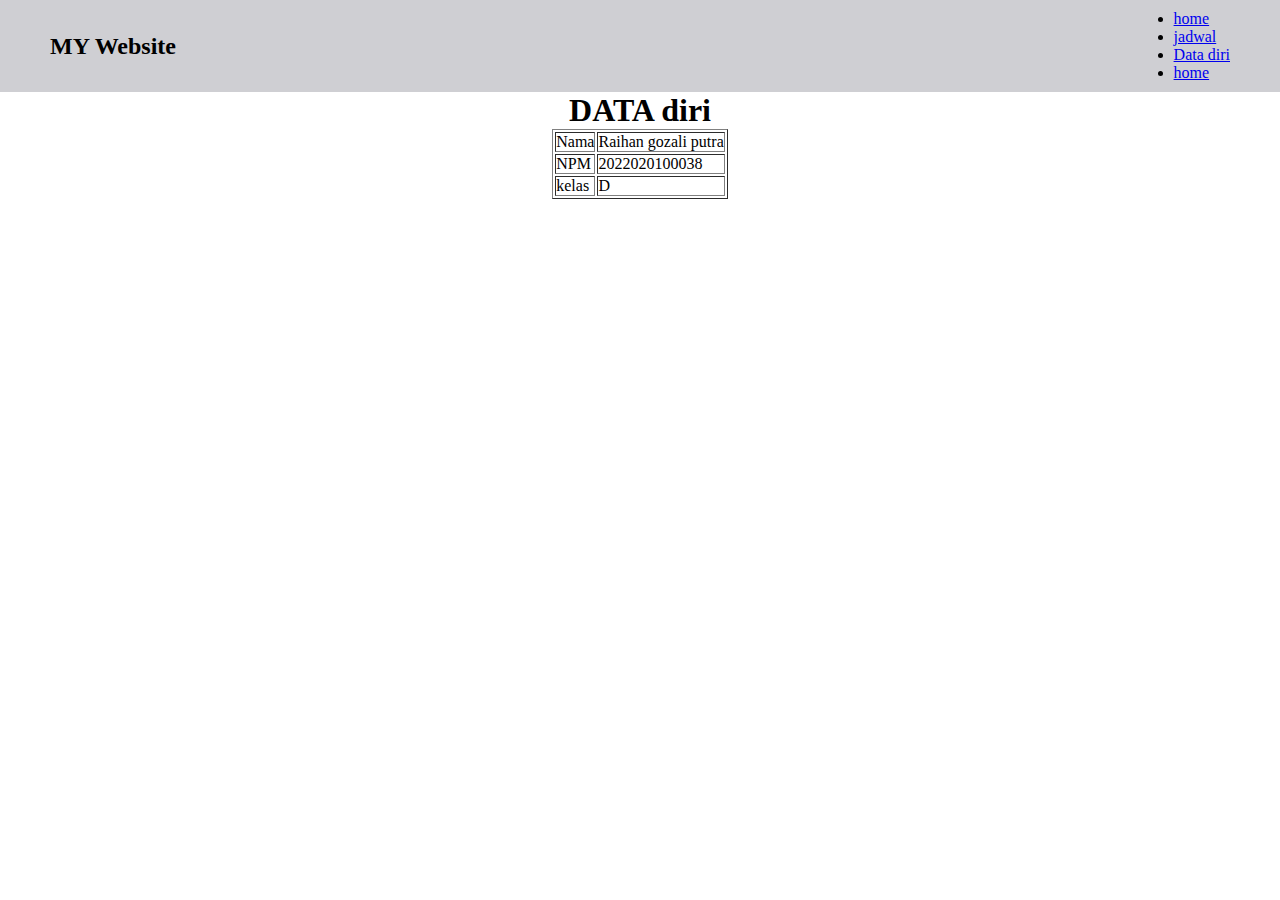
<file: mywebsite/menu/templates/about.html>
<!DOCTYPE html>
<html lang="en">
<head>
    <meta charset="UTF-8">
    <meta http-equiv="X-UA-Compatible" content="IE=edge">
    <meta name="viewport" content="width=device-width, initial-scale=1.0">
    <title>about</title>
</head>
<style>
    *{
        padding: 0%;
        margin: 0%;
    }
    header {
        display: flex;
        align-items: center;
        justify-content: space-between;
        background-color: rgb(207, 207, 211);
        padding: 10px 50px;
    }

</style>
<body>
    <header>
        <h2>MY Website</h2>
        <ul>
       <li> <a href="/home">home</a></li>
        <li><a href="/about">jadwal</a></li>
        <li><a href="/product">Data diri</a></li>
        <li><a href="/home">home</a></li>
        </ul>
    </header>
    <center>
        <h1>DATA diri</h1>
        <table border="" style="margin-top: auto;">
        <tr>
            <td>Nama</td>
            <td>Raihan gozali putra</td>
        </tr>
        <tr>
            <td>NPM</td>
            <td>2022020100038</td>
        </tr>
        <tr>
            <td>kelas</td>
            <td>D</td>
        </tr>
        </table>
    </center>
</body>
</html>
</file>
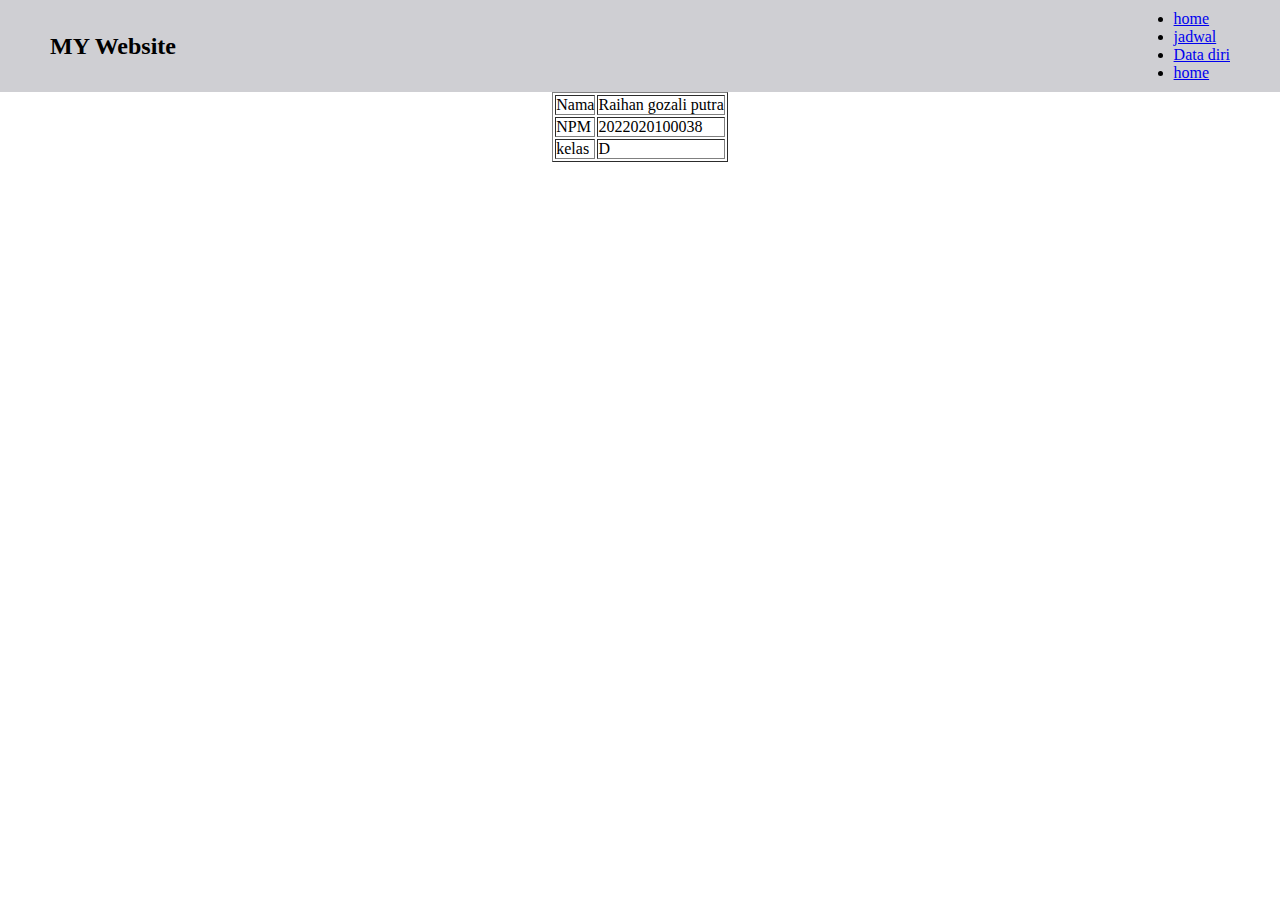
<file: mywebsite/menu/templates/products.html>
<!DOCTYPE html>
<html lang="en">
<head>
    <meta charset="UTF-8">
    <meta http-equiv="X-UA-Compatible" content="IE=edge">
    <meta name="viewport" content="width=device-width, initial-scale=1.0">
    <title>product</title>
</head>
<style>
    *{
        padding: 0%;
        margin: 0%;
    }
    header {
        display: flex;
        align-items: center;
        justify-content: space-between;
        background-color: rgb(207, 207, 211);
        padding: 10px 50px;
    }
</style>
<body>
    <header>
        <h2>MY Website</h2>
        <ul>
       <li> <a href="/home">home</a></li>
        <li><a href="/about">jadwal</a></li>
        <li><a href="/products">Data diri</a></li>
        <li><a href="/home">home</a></li>
        </ul>
    </header>
    <center>
        <table border="" style="margin-top: auto;">
        <tr>
            <td>Nama</td>
            <td>Raihan gozali putra</td>
        </tr>
        <tr>
            <td>NPM</td>
            <td>2022020100038</td>
        </tr>
        <tr>
            <td>kelas</td>
            <td>D</td>
        </tr>
        </table>
    </center>
</body>
</html>
</file>
